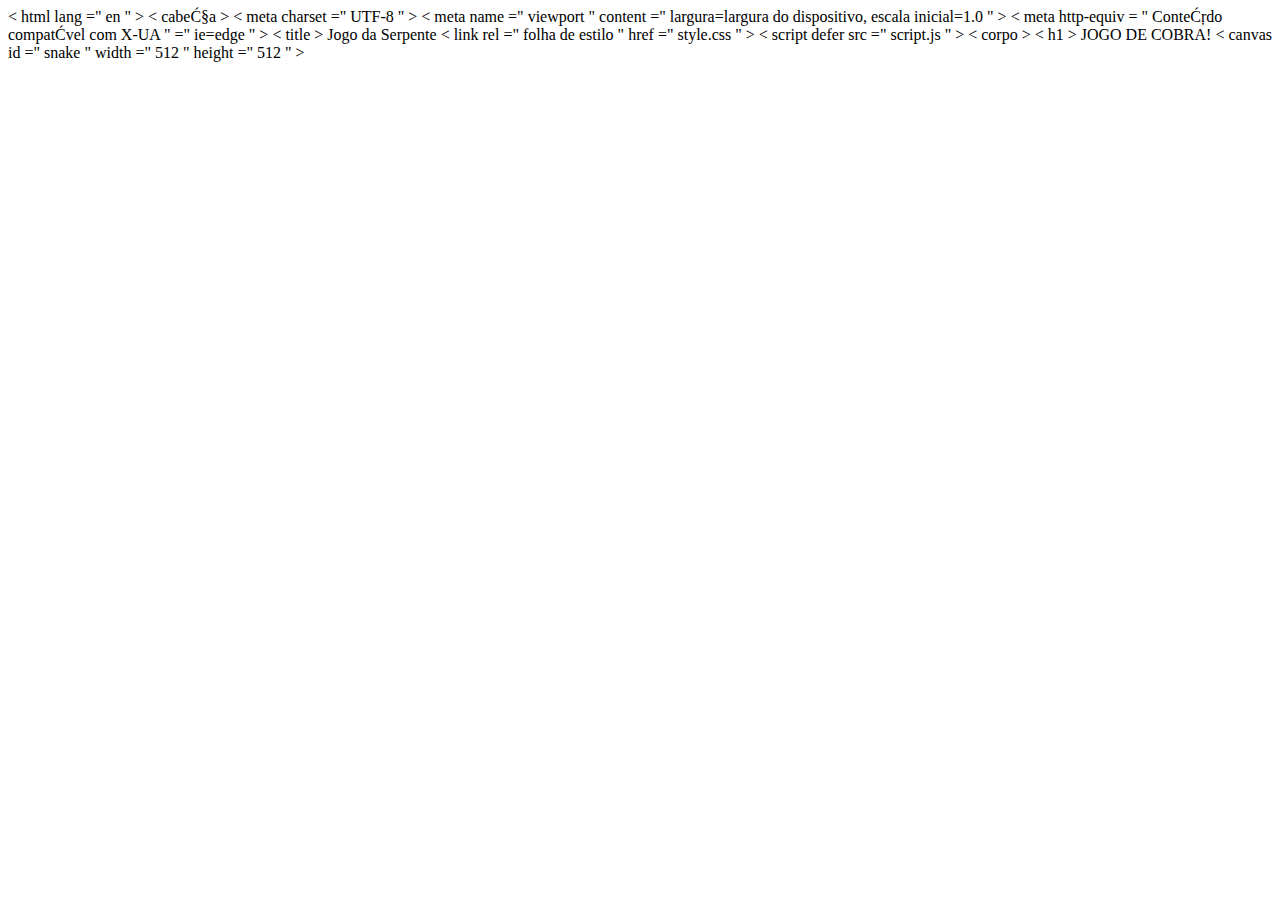
<file: cobra-o-jogo/index.html>
<!DOCTYPEhtml >
< html  lang =" en " >
< cabeça >
    < meta  charset =" UTF-8 " >
    < meta  name =" viewport " content =" largura=largura do dispositivo, escala inicial=1.0 " >
    < meta  http-equiv = " Conteúdo compatível com X-UA " =" ie=edge " >
    < title > Jogo da Serpente </ title >
    < link  rel =" folha de estilo " href =" style.css " >
    < script  defer  src =" script.js " > </ script >
</ cabeça >
< corpo >
    < h1 > JOGO DE COBRA! </ h1 >
    < canvas  id =" snake " width =" 512 " height =" 512 " > </ canvas >
</ corpo >
</ html >
</file>
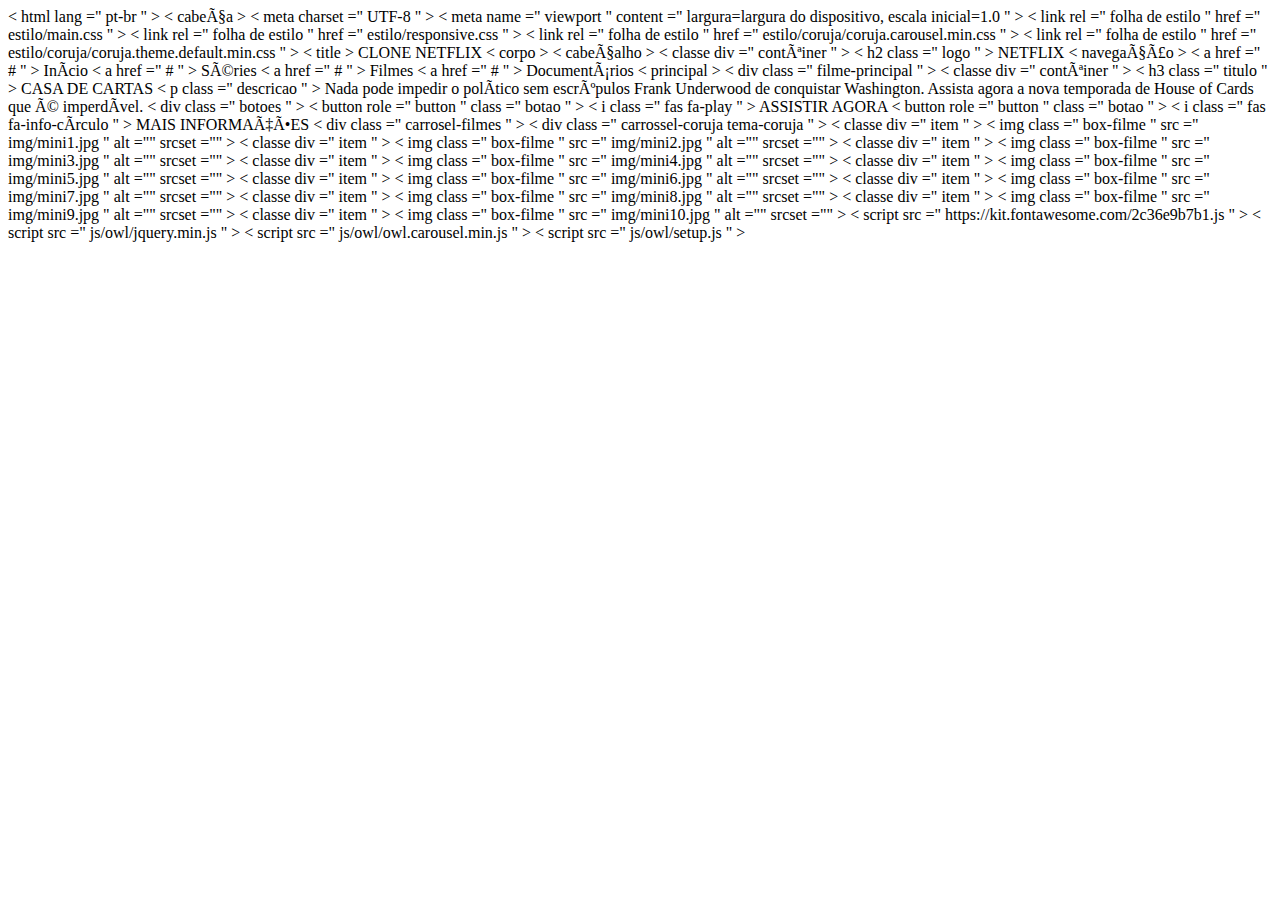
<file: Recriando paginar clone netflix/index.html>
<!DOCTYPEhtml >
< html  lang =" pt-br " >
< cabeça >
    < meta  charset =" UTF-8 " >
    < meta  name =" viewport " content =" largura=largura do dispositivo, escala inicial=1.0 " >
    < link  rel =" folha de estilo " href =" estilo/main.css " >
    < link  rel =" folha de estilo " href =" estilo/responsive.css " >
    < link  rel =" folha de estilo " href =" estilo/coruja/coruja.carousel.min.css " >
    < link  rel =" folha de estilo " href =" estilo/coruja/coruja.theme.default.min.css " >

    < title > CLONE NETFLIX </ title >
</ cabeça >
< corpo >
    < cabeçalho >
        < classe div  =" contêiner " >
            < h2  class =" logo " > NETFLIX </ h2 >
            < navegação >
                < a  href =" # " > Início </ a >
                < a  href =" # " > Séries </ a >
                < a  href =" # " > Filmes </ a >
                < a  href =" # " > Documentários </ a >
            </ nav >
        </ div >
    </ cabeçalho >

    < principal >
        < div  class =" filme-principal " >
            < classe div  =" contêiner " >
                < h3  class =" titulo " > CASA DE CARTAS </ h3 >
                < p  class =" descricao " > Nada pode impedir o político sem escrúpulos Frank Underwood de conquistar Washington. Assista agora a nova temporada de House of Cards que é imperdível. </ p >
                < div  class =" botoes " >
                    < button  role =" button " class =" botao " >
                        < i  class =" fas fa-play " > </ i >
                        ASSISTIR AGORA
                    </ botão >
                    < button  role =" button " class =" botao " >
                        < i  class =" fas fa-info-círculo " > </ i >
                        MAIS INFORMAÇÕES
                    </ botão >
                </ div >
            </ div >
        </ div >
    </ principal >

    < div  class =" carrosel-filmes " >
        < div  class =" carrossel-coruja tema-coruja " >
                < classe div  =" item " >
                    < img  class =" box-filme " src =" img/mini1.jpg " alt ="" srcset ="" >
                </ div >
                < classe div  =" item " >
                    < img  class =" box-filme " src =" img/mini2.jpg " alt ="" srcset ="" >
                </ div >
                < classe div  =" item " >
                    < img  class =" box-filme " src =" img/mini3.jpg " alt ="" srcset ="" >
                </ div >
                < classe div  =" item " >
                    < img  class =" box-filme " src =" img/mini4.jpg " alt ="" srcset ="" >
                </ div >
                < classe div  =" item " >
                    < img  class =" box-filme " src =" img/mini5.jpg " alt ="" srcset ="" >
                </ div >
                < classe div  =" item " >
                    < img  class =" box-filme " src =" img/mini6.jpg " alt ="" srcset ="" >
                </ div >
                < classe div  =" item " >
                    < img  class =" box-filme " src =" img/mini7.jpg " alt ="" srcset ="" >
                </ div >
                < classe div  =" item " >
                    < img  class =" box-filme " src =" img/mini8.jpg " alt ="" srcset ="" >
                </ div >
                < classe div  =" item " >
                    < img  class =" box-filme " src =" img/mini9.jpg " alt ="" srcset ="" >
                </ div >
                < classe div  =" item " >
                    < img  class =" box-filme " src =" img/mini10.jpg " alt ="" srcset ="" >
                </ div >
        </ div >
    </ div >



    < script  src =" https://kit.fontawesome.com/2c36e9b7b1.js " > </ script >
    < script  src =" js/owl/jquery.min.js " > </ script >
    < script  src =" js/owl/owl.carousel.min.js " > </ script >
    < script  src =" js/owl/setup.js " > </ script >
 

 
</ corpo >
</ html >
</file>
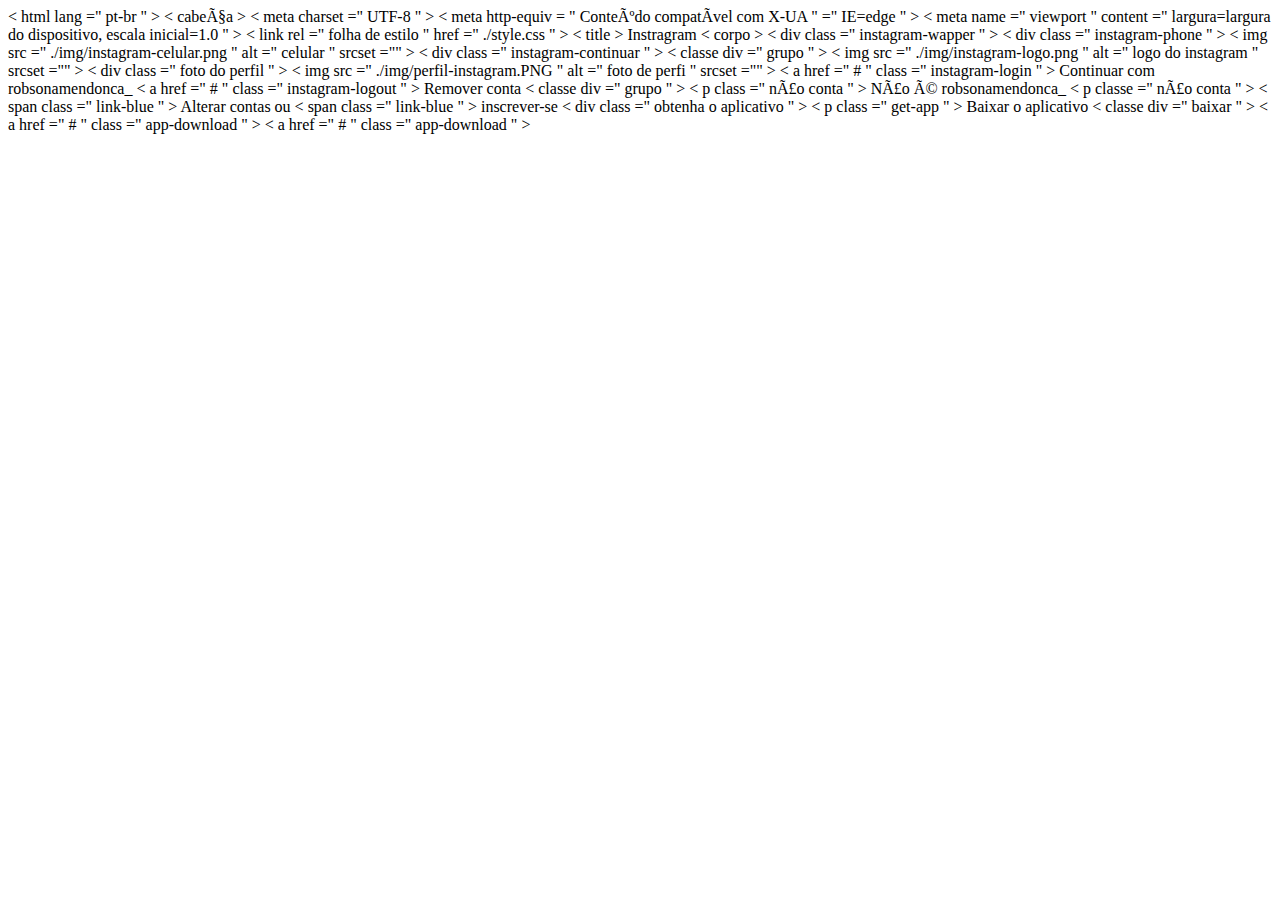
<file: Recriando página Instagram/index.html>
<!DOCTYPEhtml >
< html  lang =" pt-br " >

< cabeça >
    < meta  charset =" UTF-8 " >
    < meta  http-equiv = " Conteúdo compatível com X-UA " =" IE=edge " >
    < meta  name =" viewport " content =" largura=largura do dispositivo, escala inicial=1.0 " >
    < link  rel =" folha de estilo " href =" ./style.css " >
    < title > Instragram </ title >
</ cabeça >

< corpo >
    < div  class =" instagram-wapper " >
        < div  class =" instagram-phone " >
            < img  src =" ./img/instagram-celular.png " alt =" celular " srcset ="" >
        </ div >
        < div  class =" instagram-continuar " >
            < classe div  =" grupo " >
                < img  src =" ./img/instagram-logo.png " alt =" logo do instagram " srcset ="" >
                < div  class =" foto do perfil " >
                    < img  src =" ./img/perfil-instagram.PNG " alt =" foto de perfi " srcset ="" >
                </ div >
                < a  href =" # " class =" instagram-login " > Continuar com robsonamendonca_ </ a >
                < a  href =" # " class =" instagram-logout " > Remover conta </ ​​a >
            </ div >
            < classe div  =" grupo " >
                < p  class =" não conta " > Não é robsonamendonca_ </ p >
                < p  classe =" não conta " >
                    < span  class =" link-blue " > Alterar contas </ span >
                    ou
                    < span  class =" link-blue " > inscrever-se </ span >
                </ p >
            </ div >
            < div  class =" obtenha o aplicativo " >
                < p  class =" get-app " > Baixar o aplicativo </ p >
                < classe div  =" baixar " >
                    < a  href =" # " class =" app-download " > </ a >
                    < a  href =" # " class =" app-download " > </ a >
                </ div >
            </ div >
        </ div >
    </ div >



</ corpo >

</ html >
</file>
